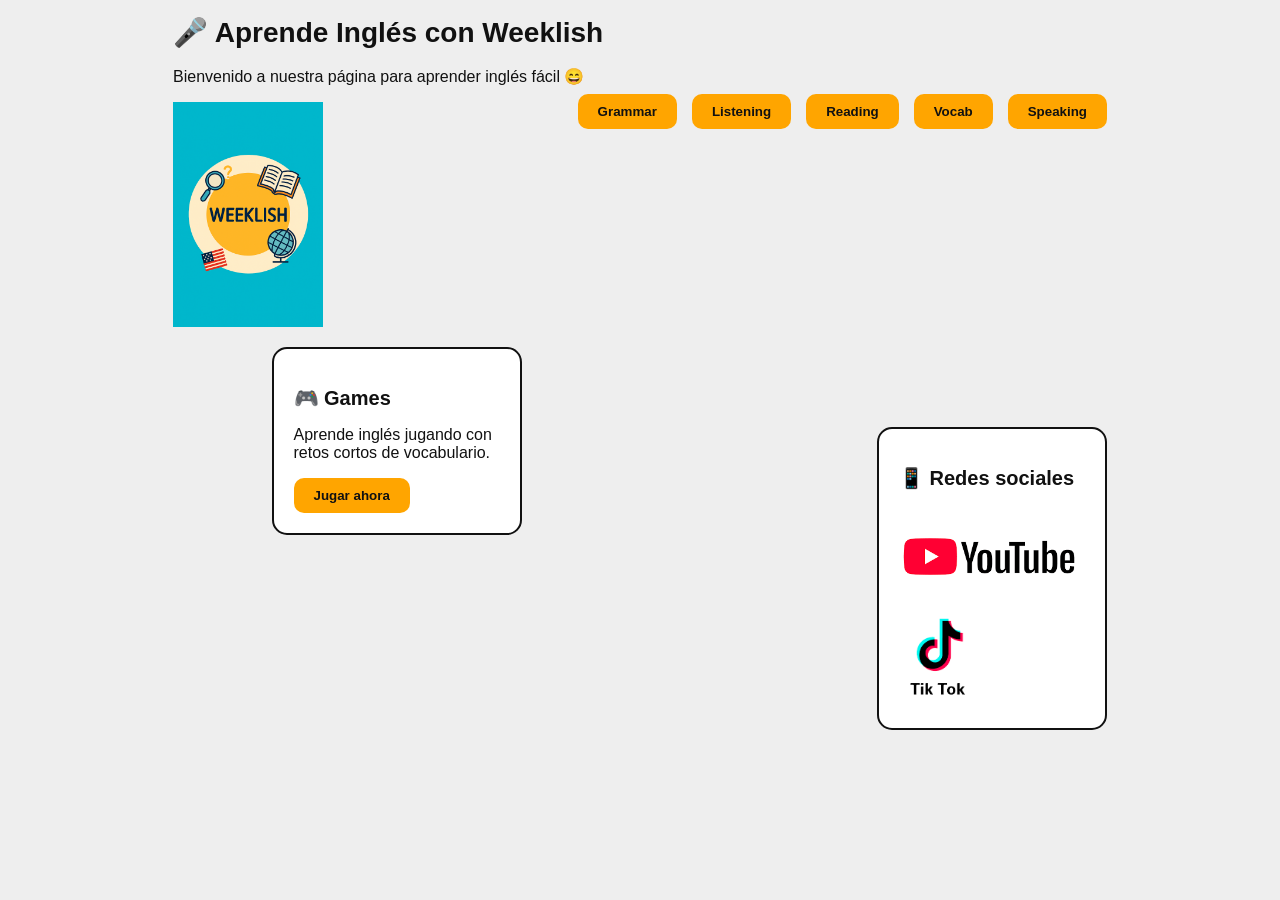
<file: index.html>
<!doctype html>
<html lang="es">
<head>
  <meta charset="utf-8">
  <meta name="viewport" content="width=device-width, initial-scale=1">
  <title>Weeklish | Aprende inglés</title>
  <link rel="stylesheet" href="styles.css">
  <script src="vocab-data.js" defer></script>
  <script src="script.js" defer></script>
</head>
<body>
  <main class="container">
    <div id="home-view">
      <h1>🎤 Aprende Inglés con Weeklish</h1>
      <p class="welcome">Bienvenido a nuestra página para aprender inglés fácil 😄</p>

      <header class="header">
        <img class="logo-image" src="assets/weeklish-logo.png" alt="Logo de Weeklish: aprende inglés">
        <nav class="menu" aria-label="Temas de inglés">
          <button type="button" id="grammar-button">Grammar</button>
          <button type="button" id="listening-button">Listening</button>
          <button type="button" id="reading-button">Reading</button>
          <button type="button" id="vocab-button">Vocab</button>
          <button type="button" id="speaking-button">Speaking</button>
        </nav>
      </header>

      <section class="main" aria-label="Juegos y redes sociales">
        <article class="card games-card">
          <h2>🎮 Games</h2>
          <p>Aprende inglés jugando con retos cortos de vocabulario.</p>
          <button class="register-button" id="open-games" type="button">Jugar ahora</button>
        </article>

        <aside class="card social">
          <h2>📱 Redes sociales</h2>
          <a href="https://www.youtube.com/@Weeklish" target="_blank" rel="noreferrer" aria-label="YouTube de Weeklish (se abre en otra pestaña)">
            <img class="social-image youtube-image" src="assets/youtube.png" alt="YouTube">
          </a>
          <a href="https://www.tiktok.com/@weeklish" target="_blank" rel="noreferrer" aria-label="TikTok de Weeklish (se abre en otra pestaña)">
            <img class="social-image tiktok-image" src="assets/tiktok.png" alt="TikTok">
          </a>
        </aside>
      </section>
    </div>

    <section class="lesson-view" id="grammar-view" hidden aria-labelledby="grammar-title">
      <button class="back-button" id="back-home" type="button">← Volver al inicio</button>
      <h1 id="grammar-title">Grammar</h1>
      <p class="welcome">Mira la lección y practica inglés a tu ritmo.</p>
      <nav class="level-selector" aria-label="Nivel de Grammar">
        <button type="button" data-section-level-button="easy" aria-pressed="true">Easy</button>
        <button type="button" data-section-level-button="medium" aria-pressed="false">Medium</button>
        <button type="button" data-section-level-button="advanced" aria-pressed="false">Advanced</button>
      </nav>
      <div class="level-panel" data-level-panel="easy">
        <article class="lesson-card text-lesson">
          <h2>Present simple</h2>
          <p>Usamos el presente simple para rutinas y hechos.</p>
          <p><strong>I study English every day.</strong> — Estudio inglés todos los días.</p>
          <p><strong>She studies English every day.</strong> — Ella estudia inglés todos los días.</p>
          <p>Con <em>he, she, it</em>, normalmente añadimos <em>-s</em> al verbo.</p>
        </article>
        <form class="quiz-card interactive-quiz">
          <h3>Quick quiz · Present simple</h3>
          <fieldset class="quiz-question" data-answer="works" data-explanation="Con she usamos el verbo con -s: works."><legend>1. She ___ at home.</legend><label><input type="radio" name="easy-g1" value="works"> works</label><label><input type="radio" name="easy-g1" value="work"> work</label><label><input type="radio" name="easy-g1" value="is work"> is work</label><p class="quiz-feedback" aria-live="polite"></p></fieldset>
          <fieldset class="quiz-question" data-answer="Do" data-explanation="En preguntas con you usamos Do + sujeto + verbo base."><legend>2. ___ you like music?</legend><label><input type="radio" name="easy-g2" value="Do"> Do</label><label><input type="radio" name="easy-g2" value="Does"> Does</label><label><input type="radio" name="easy-g2" value="Are"> Are</label><p class="quiz-feedback" aria-live="polite"></p></fieldset>
          <fieldset class="quiz-question" data-answer="play" data-explanation="Con they usamos el verbo base: play."><legend>3. They ___ soccer on Sundays.</legend><label><input type="radio" name="easy-g3" value="plays"> plays</label><label><input type="radio" name="easy-g3" value="play"> play</label><label><input type="radio" name="easy-g3" value="playing"> playing</label><p class="quiz-feedback" aria-live="polite"></p></fieldset>
          <div class="quiz-actions"><button class="register-button" type="submit">Revisar respuestas</button><button class="plain-button" type="reset">Intentar de nuevo</button></div>
          <p class="quiz-result" aria-live="polite"></p>
        </form>
      </div>
      <div class="level-panel" data-level-panel="medium" hidden>
        <article class="lesson-card text-lesson">
          <h2>Past simple</h2>
          <p>Usamos el pasado simple para acciones terminadas. En preguntas y negativas usamos <em>did</em> y el verbo vuelve a su forma base.</p>
          <p><strong>We visited London last year.</strong> — Visitamos Londres el año pasado.</p>
          <p><strong>Did you see the museum?</strong> — ¿Viste el museo?</p>
          <p><strong>They didn’t take a taxi.</strong> — No tomaron un taxi.</p>
        </article>
        <form class="quiz-card interactive-quiz">
          <h3>Quick quiz · Past simple</h3>
          <fieldset class="quiz-question" data-answer="watched" data-explanation="Para una acción terminada en el pasado usamos watched."><legend>1. Yesterday I ___ a film.</legend><label><input type="radio" name="medium-g1" value="watched"> watched</label><label><input type="radio" name="medium-g1" value="watch"> watch</label><label><input type="radio" name="medium-g1" value="watching"> watching</label><p class="quiz-feedback" aria-live="polite"></p></fieldset>
          <fieldset class="quiz-question" data-answer="Did" data-explanation="En preguntas del pasado usamos Did + sujeto + verbo base."><legend>2. ___ she call you?</legend><label><input type="radio" name="medium-g2" value="Did"> Did</label><label><input type="radio" name="medium-g2" value="Does"> Does</label><label><input type="radio" name="medium-g2" value="Was"> Was</label><p class="quiz-feedback" aria-live="polite"></p></fieldset>
          <fieldset class="quiz-question" data-answer="go" data-explanation="Después de didn’t usamos el verbo en su forma base: go."><legend>3. We didn’t ___ by bus.</legend><label><input type="radio" name="medium-g3" value="went"> went</label><label><input type="radio" name="medium-g3" value="go"> go</label><label><input type="radio" name="medium-g3" value="gone"> gone</label><p class="quiz-feedback" aria-live="polite"></p></fieldset>
          <div class="quiz-actions"><button class="register-button" type="submit">Revisar respuestas</button><button class="plain-button" type="reset">Intentar de nuevo</button></div>
          <p class="quiz-result" aria-live="polite"></p>
        </form>
      </div>
      <div class="level-panel" data-level-panel="advanced" hidden>
      <article class="lesson-card">
        <h2>Deductions: Must, Might and Can’t</h2>
        <video controls preload="metadata" playsinline>
          <source src="assets/dedcution.mp4" type="video/mp4">
          Tu navegador no puede reproducir este video. Prueba con otro navegador.
        </video>
      </article>
      <section class="quiz-card" aria-labelledby="deduction-quiz-title">
        <h2 id="deduction-quiz-title">Quiz: Deductions</h2>
        <p>Elige la opción que mejor expresa la deducción. <strong>Must</strong> = casi seguro; <strong>might/could</strong> = posible; <strong>can’t</strong> = casi imposible. Para deducir sobre el pasado, usa <em>modal + have + participio</em>.</p>
        <form id="deduction-quiz" class="interactive-quiz">
          <fieldset class="quiz-question" data-answer="must" data-explanation="Must expresa una deducción fuerte basada en la evidencia.">
            <legend>1. The lights are on and I can hear music. They ___ be home.</legend>
            <label><input type="radio" name="q1" value="must"> must</label>
            <label><input type="radio" name="q1" value="might"> might</label>
            <label><input type="radio" name="q1" value="can't"> can’t</label>
            <p class="quiz-feedback" aria-live="polite"></p>
          </fieldset>
          <fieldset class="quiz-question" data-answer="might" data-explanation="Might indica una posibilidad; no sabemos con certeza dónde está Jack.">
            <legend>2. I don’t know where Jack is. He ___ be at the library.</legend>
            <label><input type="radio" name="q2" value="must"> must</label>
            <label><input type="radio" name="q2" value="might"> might</label>
            <label><input type="radio" name="q2" value="can't"> can’t</label>
            <p class="quiz-feedback" aria-live="polite"></p>
          </fieldset>
          <fieldset class="quiz-question" data-answer="can't" data-explanation="Can’t expresa que algo es casi imposible según lo que sabemos.">
            <legend>3. The sign says CLOSED and the doors are locked. The restaurant ___ be open.</legend>
            <label><input type="radio" name="q3" value="must"> must</label>
            <label><input type="radio" name="q3" value="might"> might</label>
            <label><input type="radio" name="q3" value="can't"> can’t</label>
            <p class="quiz-feedback" aria-live="polite"></p>
          </fieldset>
          <fieldset class="quiz-question" data-answer="could" data-explanation="Could también expresa una posibilidad.">
            <legend>4. Maybe Anna is on the bus. She ___ be on her way.</legend>
            <label><input type="radio" name="q4" value="must"> must</label>
            <label><input type="radio" name="q4" value="could"> could</label>
            <label><input type="radio" name="q4" value="can't"> can’t</label>
            <p class="quiz-feedback" aria-live="polite"></p>
          </fieldset>
          <fieldset class="quiz-question" data-answer="must have" data-explanation="Must have + participio expresa una deducción fuerte sobre algo que ocurrió en el pasado.">
            <legend>5. The ground is wet and the sprinklers are off. It ___ rained overnight.</legend>
            <label><input type="radio" name="q5" value="must have"> must have</label>
            <label><input type="radio" name="q5" value="might"> might</label>
            <label><input type="radio" name="q5" value="can't have"> can’t have</label>
            <p class="quiz-feedback" aria-live="polite"></p>
          </fieldset>
          <fieldset class="quiz-question" data-answer="might have" data-explanation="Might have + participio indica que algo pudo haber ocurrido, pero no lo sabemos con seguridad.">
            <legend>6. I’m not sure who left this umbrella. It ___ been Tom’s.</legend>
            <label><input type="radio" name="q6" value="must have"> must have</label>
            <label><input type="radio" name="q6" value="might have"> might have</label>
            <label><input type="radio" name="q6" value="can't be"> can’t be</label>
            <p class="quiz-feedback" aria-live="polite"></p>
          </fieldset>
          <fieldset class="quiz-question" data-answer="can't have" data-explanation="Can’t have + participio expresa que algo casi con seguridad no ocurrió.">
            <legend>7. I watched Leo stay here all evening. He ___ gone to the party.</legend>
            <label><input type="radio" name="q7" value="must have"> must have</label>
            <label><input type="radio" name="q7" value="might have"> might have</label>
            <label><input type="radio" name="q7" value="can't have"> can’t have</label>
            <p class="quiz-feedback" aria-live="polite"></p>
          </fieldset>
          <fieldset class="quiz-question" data-answer="must have" data-explanation="La puerta está abierta y las maletas desaparecieron: la evidencia indica que se fueron.">
            <legend>8. The door is open and the suitcases are gone. They ___ left.</legend>
            <label><input type="radio" name="q8" value="must have"> must have</label>
            <label><input type="radio" name="q8" value="might"> might</label>
            <label><input type="radio" name="q8" value="can't have"> can’t have</label>
            <p class="quiz-feedback" aria-live="polite"></p>
          </fieldset>
          <fieldset class="quiz-question" data-answer="could" data-explanation="Could be expresa una posibilidad sobre el presente.">
            <legend>9. That ___ be the right bus, but let’s check the number first.</legend>
            <label><input type="radio" name="q9" value="must"> must</label>
            <label><input type="radio" name="q9" value="could"> could</label>
            <label><input type="radio" name="q9" value="can't have"> can’t have</label>
            <p class="quiz-feedback" aria-live="polite"></p>
          </fieldset>
          <fieldset class="quiz-question" data-answer="might have" data-explanation="Might have been expresa una posibilidad sobre quién llamó.">
            <legend>10. I don’t recognize the number. It ___ been the doctor’s office.</legend>
            <label><input type="radio" name="q10" value="must"> must</label>
            <label><input type="radio" name="q10" value="might have"> might have</label>
            <label><input type="radio" name="q10" value="can't"> can’t</label>
            <p class="quiz-feedback" aria-live="polite"></p>
          </fieldset>
          <div class="quiz-actions">
            <button class="register-button" type="submit">Revisar respuestas</button>
            <button class="plain-button" type="reset">Intentar de nuevo</button>
          </div>
          <p id="quiz-result" class="quiz-result" aria-live="polite"></p>
        </form>
      </section>
      </div>
      <button class="back-button bottom-back" type="button" data-home>← Volver al inicio</button>
    </section>

    <section class="lesson-view listening-view" id="listening-view" hidden aria-labelledby="listening-title">
      <button class="back-button" type="button" data-home>← Volver al inicio</button>
      <h1 id="listening-title">Listening</h1>
      <p class="welcome">Escucha cada audio y practica a tu ritmo.</p>
      <nav class="level-selector" aria-label="Nivel de Listening">
        <button type="button" data-section-level-button="easy" aria-pressed="true">Easy</button>
        <button type="button" data-section-level-button="medium" aria-pressed="false">Medium</button>
        <button type="button" data-section-level-button="advanced" aria-pressed="false">Advanced</button>
      </nav>
      <div class="level-panel" data-level-panel="easy">
        <article class="audio-card listening-practice">
          <h2>Listen and repeat</h2>
          <p>Escucha cada frase y repítela en voz alta.</p>
          <div class="listen-line"><span lang="en">Good morning! How are you?</span><button class="practice-button" type="button" data-speak-text="Good morning! How are you?">🔊 Escuchar</button><p>¡Buenos días! ¿Cómo estás?</p></div>
          <div class="listen-line"><span lang="en">Could I have a glass of water, please?</span><button class="practice-button" type="button" data-speak-text="Could I have a glass of water, please?">🔊 Escuchar</button><p>¿Me da un vaso de agua, por favor?</p></div>
          <div class="listen-line"><span lang="en">Where is the bus station?</span><button class="practice-button" type="button" data-speak-text="Where is the bus station?">🔊 Escuchar</button><p>¿Dónde está la estación de autobuses?</p></div>
        </article>
      </div>
      <div class="level-panel" data-level-panel="medium" hidden>
        <article class="audio-card">
          <h2>Agent Phrases</h2>
          <p>Escucha el audio e intenta repetir las frases.</p>
          <audio controls preload="none"><source src="assets/listening/agent-phrases.m4a" type="audio/mp4">Tu navegador no puede reproducir este audio.</audio>
        </article>
      </div>
      <div class="level-panel" data-level-panel="advanced" hidden>
        <article class="audio-card">
          <h2>Celine Pitch Shadowing</h2>
          <p>Escucha con atención y repite intentando imitar la entonación.</p>
          <audio controls preload="none"><source src="assets/listening/celine-pitch-shadowing.mp3" type="audio/mpeg">Tu navegador no puede reproducir este audio.</audio>
        </article>
      </div>
      <button class="back-button bottom-back" type="button" data-home>← Volver al inicio</button>
    </section>

    <section class="lesson-view reading-view" id="reading-view" hidden aria-labelledby="reading-title">
      <button class="back-button" type="button" data-home>← Volver al inicio</button>
      <h1 id="reading-title">Reading</h1>
      <p class="welcome">Choose a level, read the text in English, and check your understanding.</p>
      <nav class="level-selector" aria-label="Nivel de Reading">
        <button type="button" data-section-level-button="easy" aria-pressed="true">Easy</button>
        <button type="button" data-section-level-button="medium" aria-pressed="false">Medium</button>
        <button type="button" data-section-level-button="advanced" aria-pressed="false">Advanced</button>
      </nav>
      <div class="level-panel" data-level-panel="easy">
        <article class="reading-card">
          <h2>Emma’s Saturday</h2>
          <p>Emma wakes up at eight on Saturday. She has eggs and toast for breakfast. Then she walks to the park with her brother. They see birds and play with a ball. In the afternoon, Emma visits her grandmother. They make a cake together.</p>
          <div class="reading-vocab"><strong>Words:</strong> wakes up = se despierta · walks = camina · together = juntos</div>
        </article>
        <form class="quiz-card interactive-quiz">
          <h3>Reading check · Easy</h3>
          <fieldset class="quiz-question" data-answer="At eight" data-explanation="The text says Emma wakes up at eight on Saturday."><legend>1. What time does Emma wake up?</legend><label><input type="radio" name="read-e1" value="At six"> At six</label><label><input type="radio" name="read-e1" value="At eight"> At eight</label><label><input type="radio" name="read-e1" value="At ten"> At ten</label><p class="quiz-feedback" aria-live="polite"></p></fieldset>
          <fieldset class="quiz-question" data-answer="Eggs and toast" data-explanation="Emma has eggs and toast for breakfast."><legend>2. What does Emma eat for breakfast?</legend><label><input type="radio" name="read-e2" value="Rice and fish"> Rice and fish</label><label><input type="radio" name="read-e2" value="Eggs and toast"> Eggs and toast</label><label><input type="radio" name="read-e2" value="Fruit and yogurt"> Fruit and yogurt</label><p class="quiz-feedback" aria-live="polite"></p></fieldset>
          <fieldset class="quiz-question" data-answer="Her grandmother" data-explanation="In the afternoon, Emma visits her grandmother."><legend>3. Who does Emma visit?</legend><label><input type="radio" name="read-e3" value="Her teacher"> Her teacher</label><label><input type="radio" name="read-e3" value="Her friend"> Her friend</label><label><input type="radio" name="read-e3" value="Her grandmother"> Her grandmother</label><p class="quiz-feedback" aria-live="polite"></p></fieldset>
          <div class="quiz-actions"><button class="register-button" type="submit">Check answers</button><button class="plain-button" type="reset">Try again</button></div>
          <p class="quiz-result" aria-live="polite"></p>
        </form>
      </div>
      <div class="level-panel" data-level-panel="medium" hidden>
        <article class="reading-card">
          <h2>A New Job in the City</h2>
          <p>When Daniel moved to the city, he didn’t know many people. His new job was busy, so he usually went home by train and cooked dinner. One Thursday, a coworker invited him to a photography club. Daniel almost said no because he was tired, but he decided to go. He met people who shared his interest, and soon the city began to feel more like home.</p>
          <div class="reading-vocab"><strong>Words:</strong> coworker = compañero de trabajo · shared = compartían · feel like home = sentirse como en casa</div>
        </article>
        <form class="quiz-card interactive-quiz">
          <h3>Reading check · Medium</h3>
          <fieldset class="quiz-question" data-answer="By train" data-explanation="He usually went home by train."><legend>1. How did Daniel usually get home?</legend><label><input type="radio" name="read-m1" value="By bus"> By bus</label><label><input type="radio" name="read-m1" value="By train"> By train</label><label><input type="radio" name="read-m1" value="On foot"> On foot</label><p class="quiz-feedback" aria-live="polite"></p></fieldset>
          <fieldset class="quiz-question" data-answer="He was tired" data-explanation="Daniel almost said no because he was tired."><legend>2. Why did he almost say no to the invitation?</legend><label><input type="radio" name="read-m2" value="He was tired"> He was tired</label><label><input type="radio" name="read-m2" value="He was working"> He was working</label><label><input type="radio" name="read-m2" value="He disliked photography"> He disliked photography</label><p class="quiz-feedback" aria-live="polite"></p></fieldset>
          <fieldset class="quiz-question" data-answer="Meeting people with a shared interest" data-explanation="The photography club helped Daniel meet people who shared his interest."><legend>3. What helped the city feel more like home?</legend><label><input type="radio" name="read-m3" value="Meeting people with a shared interest"> Meeting people with a shared interest</label><label><input type="radio" name="read-m3" value="Getting a new apartment"> Getting a new apartment</label><label><input type="radio" name="read-m3" value="Working fewer hours"> Working fewer hours</label><p class="quiz-feedback" aria-live="polite"></p></fieldset>
          <div class="quiz-actions"><button class="register-button" type="submit">Check answers</button><button class="plain-button" type="reset">Try again</button></div>
          <p class="quiz-result" aria-live="polite"></p>
        </form>
      </div>
      <div class="level-panel" data-level-panel="advanced" hidden>
        <article class="reading-card">
          <h2>The Community Garden</h2>
          <p>For years, the empty lot between two apartment buildings collected rubbish and rainwater. A few neighbours proposed turning it into a community garden. At first, some residents doubted the plan would last; everyone had different schedules, and the soil was in poor condition. The organisers divided the work into small tasks and asked a local nursery for advice. By the end of the season, the garden was producing tomatoes, herbs, and a surprising sense of community. The project did not solve every problem, but it gave residents a practical reason to work together.</p>
          <div class="reading-vocab"><strong>Words:</strong> empty lot = terreno vacío · soil = tierra · residents = residentes · practical = práctico</div>
        </article>
        <form class="quiz-card interactive-quiz">
          <h3>Reading check · Advanced</h3>
          <fieldset class="quiz-question" data-answer="Rubbish and rainwater" data-explanation="The empty lot collected rubbish and rainwater before the project."><legend>1. What collected in the empty lot?</legend><label><input type="radio" name="read-a1" value="Rubbish and rainwater"> Rubbish and rainwater</label><label><input type="radio" name="read-a1" value="Leaves and snow"> Leaves and snow</label><label><input type="radio" name="read-a1" value="Tools and seeds"> Tools and seeds</label><p class="quiz-feedback" aria-live="polite"></p></fieldset>
          <fieldset class="quiz-question" data-answer="They divided the work into small tasks" data-explanation="Breaking the work into small tasks helped residents manage different schedules."><legend>2. How did the organisers make the work manageable?</legend><label><input type="radio" name="read-a2" value="They hired a full-time gardener"> They hired a full-time gardener</label><label><input type="radio" name="read-a2" value="They divided the work into small tasks"> They divided the work into small tasks</label><label><input type="radio" name="read-a2" value="They waited until everyone was free"> They waited until everyone was free</label><p class="quiz-feedback" aria-live="polite"></p></fieldset>
          <fieldset class="quiz-question" data-answer="A stronger sense of community" data-explanation="The garden gave neighbours a shared project and a stronger sense of community."><legend>3. What did the garden provide besides food?</legend><label><input type="radio" name="read-a3" value="A stronger sense of community"> A stronger sense of community</label><label><input type="radio" name="read-a3" value="More parking spaces"> More parking spaces</label><label><input type="radio" name="read-a3" value="A new apartment building"> A new apartment building</label><p class="quiz-feedback" aria-live="polite"></p></fieldset>
          <div class="quiz-actions"><button class="register-button" type="submit">Check answers</button><button class="plain-button" type="reset">Try again</button></div>
          <p class="quiz-result" aria-live="polite"></p>
        </form>
      </div>
      <button class="back-button bottom-back" type="button" data-home>← Volver al inicio</button>
    </section>

    <section class="lesson-view vocab-view" id="vocabulary-view" hidden aria-labelledby="vocabulary-title">
      <button class="back-button" type="button" data-home>← Volver al inicio</button>
      <h1 id="vocabulary-title">Vocab</h1>
      <p class="welcome">Elige un tema para ver solo sus imágenes. Cambia de botón para ver otra categoría.</p>
      <nav class="level-selector" aria-label="Nivel de Vocab">
        <button type="button" data-vocab-level="easy" aria-pressed="true">Easy</button>
        <button type="button" data-vocab-level="medium" aria-pressed="false">Medium</button>
        <button type="button" data-vocab-level="advanced" aria-pressed="false">Advanced</button>
      </nav>
      <nav class="vocab-categories" id="vocab-categories" aria-label="Categorías de vocabulario"></nav>
      <div id="vocabulary-gallery"></div>
      <button class="back-button bottom-back" type="button" data-home>← Volver al inicio</button>
    </section>

    <section class="lesson-view speaking-view" id="speaking-view" hidden aria-labelledby="speaking-title">
      <button class="back-button" type="button" data-home>← Volver al inicio</button>
      <h1 id="speaking-title">Speaking</h1>
      <p class="welcome">Lee cada situación y responde en inglés en voz alta. Abre “Ver ejemplo” cuando quieras comparar tu respuesta.</p>
      <nav class="level-selector" aria-label="Nivel de Speaking">
        <button type="button" data-speaking-level-button="easy" aria-pressed="true">Easy</button>
        <button type="button" data-speaking-level-button="medium" aria-pressed="false">Medium</button>
        <button type="button" data-speaking-level-button="advanced" aria-pressed="false">Advanced</button>
      </nav>
      <div class="mic-picker">
        <label for="microphone-select">Micrófono para grabar</label>
        <div class="mic-picker-actions">
          <select id="microphone-select">
            <option value="">Micrófono predeterminado</option>
          </select>
          <button class="practice-button" id="detect-microphones" type="button">Detectar micrófonos</button>
        </div>
        <p id="microphone-status" class="recording-status" aria-live="polite">Puedes usar el micrófono predeterminado o detectar otros para elegir.</p>
      </div>

      <section class="speaking-group" data-speaking-level="medium" aria-labelledby="everyday-title">
        <h2 id="everyday-title">Everyday situations · Situaciones cotidianas</h2>
        <div class="speaking-list">
          <article class="speaking-exercise"><p><strong>1.</strong> Quieres saber dónde está el baño.</p><details><summary>Ver ejemplo</summary><p class="english-phrase" lang="en">“Excuse me, where is the restroom?”</p><p class="translation">Disculpe, ¿dónde está el baño?</p></details></article>
          <article class="speaking-exercise"><p><strong>2.</strong> Necesitas pedir ayuda en la calle.</p><details><summary>Ver ejemplo</summary><p class="english-phrase" lang="en">“Could you help me, please?”</p><p class="translation">¿Podría ayudarme, por favor?</p></details></article>
          <article class="speaking-exercise"><p><strong>3.</strong> Quieres saber la hora.</p><details><summary>Ver ejemplo</summary><p class="english-phrase" lang="en">“What time is it?”</p><p class="translation">¿Qué hora es?</p></details></article>
          <article class="speaking-exercise"><p><strong>4.</strong> Quieres preguntar cuánto cuesta algo.</p><details><summary>Ver ejemplo</summary><p class="english-phrase" lang="en">“How much does this cost?”</p><p class="translation">¿Cuánto cuesta esto?</p></details></article>
          <article class="speaking-exercise"><p><strong>5.</strong> Quieres llegar a la estación.</p><details><summary>Ver ejemplo</summary><p class="english-phrase" lang="en">“How can I get to the station?”</p><p class="translation">¿Cómo puedo llegar a la estación?</p></details></article>
        </div>
      </section>

      <section class="speaking-group" data-speaking-level="easy" aria-labelledby="greetings-title">
        <h2 id="greetings-title">Greetings · Saludos</h2>
        <div class="speaking-list">
          <article class="speaking-exercise"><p><strong>1.</strong> Saludas a alguien por la mañana.</p><details><summary>Ver ejemplo</summary><p class="english-phrase" lang="en">“Good morning! How are you?”</p><p class="translation">¡Buenos días! ¿Cómo estás?</p></details></article>
          <article class="speaking-exercise"><p><strong>2.</strong> Saludas a un amigo.</p><details><summary>Ver ejemplo</summary><p class="english-phrase" lang="en">“Hi! It’s nice to see you.”</p><p class="translation">¡Hola! Qué bueno verte.</p></details></article>
          <article class="speaking-exercise"><p><strong>3.</strong> Conoces a alguien por primera vez.</p><details><summary>Ver ejemplo</summary><p class="english-phrase" lang="en">“Hello, my name is Ana. What’s your name?”</p><p class="translation">Hola, me llamo Ana. ¿Cómo te llamas?</p></details></article>
          <article class="speaking-exercise"><p><strong>4.</strong> Te preguntan cómo estás y te sientes muy bien.</p><details><summary>Ver ejemplo</summary><p class="english-phrase" lang="en">“I’m great, thanks. How about you?”</p><p class="translation">Estoy muy bien, gracias. ¿Y tú?</p></details></article>
          <article class="speaking-exercise"><p><strong>5.</strong> Te despides después de una conversación.</p><details><summary>Ver ejemplo</summary><p class="english-phrase" lang="en">“It was nice talking to you. See you later!”</p><p class="translation">Fue agradable hablar contigo. ¡Hasta luego!</p></details></article>
        </div>
      </section>

      <section class="speaking-group" data-speaking-level="easy" aria-labelledby="food-title">
        <h2 id="food-title">Food · Comida</h2>
        <div class="speaking-list">
          <article class="speaking-exercise"><p><strong>1.</strong> Pides una mesa para dos.</p><details><summary>Ver ejemplo</summary><p class="english-phrase" lang="en">“A table for two, please.”</p><p class="translation">Una mesa para dos, por favor.</p></details></article>
          <article class="speaking-exercise"><p><strong>2.</strong> Pides el menú.</p><details><summary>Ver ejemplo</summary><p class="english-phrase" lang="en">“Could I see the menu, please?”</p><p class="translation">¿Podría ver el menú, por favor?</p></details></article>
          <article class="speaking-exercise"><p><strong>3.</strong> Ordenas una hamburguesa con queso.</p><details><summary>Ver ejemplo</summary><p class="english-phrase" lang="en">“I’d like a cheeseburger, please.”</p><p class="translation">Quisiera una hamburguesa con queso, por favor.</p></details></article>
          <article class="speaking-exercise"><p><strong>4.</strong> Preguntas qué recomienda el restaurante.</p><details><summary>Ver ejemplo</summary><p class="english-phrase" lang="en">“What do you recommend?”</p><p class="translation">¿Qué recomienda?</p></details></article>
          <article class="speaking-exercise"><p><strong>5.</strong> Terminaste de comer y pides la cuenta.</p><details><summary>Ver ejemplo</summary><p class="english-phrase" lang="en">“Could I have the check, please?”</p><p class="translation">¿Me trae la cuenta, por favor?</p></details></article>
        </div>
      </section>
      <section class="speaking-group" data-speaking-level="advanced" aria-labelledby="advanced-speaking-title" hidden>
        <h2 id="advanced-speaking-title">Longer conversations · Conversaciones más completas</h2>
        <div class="speaking-list">
          <article class="speaking-exercise"><p><strong>1.</strong> Perdiste el tren. Pregunta cuándo sale el siguiente.</p><details><summary>Ver ejemplo</summary><p class="english-phrase" lang="en">“I’ve just missed my train. Could you tell me when the next one leaves?”</p><p class="translation">Acabo de perder mi tren. ¿Podría decirme cuándo sale el siguiente?</p></details></article>
          <article class="speaking-exercise"><p><strong>2.</strong> Tu habitación de hotel aún no está lista. Pide una actualización con amabilidad.</p><details><summary>Ver ejemplo</summary><p class="english-phrase" lang="en">“I’m checking in, but my room isn’t ready yet. Could you let me know how long it will take?”</p><p class="translation">Voy a registrarme, pero mi habitación aún no está lista. ¿Podría decirme cuánto tardará?</p></details></article>
          <article class="speaking-exercise"><p><strong>3.</strong> Tienes alergia a los cacahuates. Pregunta por los ingredientes.</p><details><summary>Ver ejemplo</summary><p class="english-phrase" lang="en">“I’m allergic to peanuts. Could you check whether this dish contains any?”</p><p class="translation">Soy alérgico/a a los cacahuates. ¿Podría comprobar si este plato contiene alguno?</p></details></article>
          <article class="speaking-exercise"><p><strong>4.</strong> No entendiste una instrucción. Pide que la expliquen de otra manera.</p><details><summary>Ver ejemplo</summary><p class="english-phrase" lang="en">“I’m not sure I understood the instructions. Could you explain them another way?”</p><p class="translation">No estoy seguro/a de haber entendido las instrucciones. ¿Podría explicarlas de otra manera?</p></details></article>
          <article class="speaking-exercise"><p><strong>5.</strong> Das tu opinión y reconoces otra perspectiva.</p><details><summary>Ver ejemplo</summary><p class="english-phrase" lang="en">“I see your point, but I think we should consider another option.”</p><p class="translation">Entiendo tu punto, pero creo que deberíamos considerar otra opción.</p></details></article>
        </div>
      </section>
      <button class="back-button bottom-back" type="button" data-home>← Volver al inicio</button>
    </section>
  </main>

  <section class="lesson-view games-view container" id="games-view" hidden aria-labelledby="games-title">
    <button class="back-button" type="button" data-home>← Volver al inicio</button>
    <h1 id="games-title">Games</h1>
    <p class="welcome">Choose the correct meaning. Elige la traducción correcta.</p>
    <section class="game-levels" id="game-levels" aria-label="Elige un nivel">
      <h2>Elige tu nivel</h2>
      <div class="game-level-options">
        <button class="game-level-button" type="button" data-level="easy"><strong>Easy</strong><span>Fácil · palabras comunes</span></button>
        <button class="game-level-button" type="button" data-level="medium"><strong>Medium</strong><span>Medio · vocabulario práctico</span></button>
        <button class="game-level-button" type="button" data-level="advanced"><strong>Advanced</strong><span>Avanzado · expresiones e idioms</span></button>
      </div>
    </section>
    <article class="game-card" id="game-card" hidden>
      <button class="change-level-button" id="change-level" type="button">← Cambiar nivel</button>
      <p class="game-progress" id="game-progress"></p>
      <h2 class="game-word" id="game-word"></h2>
      <div class="game-options" id="game-options"></div>
      <p class="game-feedback" id="game-feedback" aria-live="polite"></p>
      <div class="game-example" id="game-example" hidden>
        <p class="example-label">Example sentence</p>
        <p class="game-example-sentence" id="game-example-sentence" lang="en"></p>
        <p class="game-example-translation" id="game-example-translation"></p>
        <button class="practice-button" id="play-game-sentence" type="button">🔊 Escuchar oración</button>
      </div>
      <button class="register-button" id="next-question" type="button" disabled>Siguiente</button>
    </article>
  </section>
</body>
</html>
</file>
<file: styles.css>
/* Los estilos controlan colores, tamaños y ubicación de cada elemento. */
* { box-sizing: border-box; }

body {
  margin: 0;
  background-color: #eee;
  color: #111;
  font-family: Arial, sans-serif;
}

.container { max-width: 970px; margin: 16px auto; padding: 0 18px; }
h1 { margin: 0 0 18px; font-size: 28px; }
.welcome { margin: 0 0 16px; }

.header {
  display: flex;
  justify-content: space-between;
  align-items: flex-start;
  gap: 24px;
  margin-bottom: 20px;
}

.logo-image {
  display: block;
  width: 150px;
  height: 225px;
  object-fit: cover;
}

.menu {
  display: flex;
  justify-content: flex-end;
  flex-wrap: wrap;
  gap: 15px;
  margin-top: -8px;
}
.menu button, .register-button {
  padding: 10px 20px;
  border: 0;
  border-radius: 10px;
  background: orange;
  color: #111;
  cursor: pointer;
  font-weight: bold;
}
.menu button:hover, .register-button:hover { background: darkorange; }
button:focus-visible, a:focus-visible, input:focus-visible { outline: 3px solid #1264a3; outline-offset: 2px; }

.main { display: grid; grid-template-columns: 1fr 1fr; align-items: start; gap: 40px; }
.card {
  width: 294px;
  min-height: 220px;
  padding: 20px;
  border: 2px solid #111;
  border-radius: 15px;
  background: white;
}
.card h2 { font-size: 20px; }
.games-card { width: 250px; min-height: 160px; margin: 0 auto; }
.social {
  width: 230px;
  min-height: 170px;
  margin-top: 80px;
  justify-self: end;
}
.register-dialog input {
  display: block;
  width: 100%;
  margin: 10px 0;
  padding: 10px;
  border: 1px solid #999;
  border-radius: 8px;
  font: inherit;
}
.plain-button { cursor: pointer; }
.social a { display: block; width: fit-content; margin: 8px 0; }
.social-image { display: block; object-fit: contain; }
.youtube-image { width: 180px; height: auto; }
.tiktok-image { width: 82px; height: auto; }
.message { margin: 10px 0 0; color: #14532d; font-size: 14px; }

.visually-hidden { position: absolute; width: 1px; height: 1px; padding: 0; margin: -1px; overflow: hidden; clip: rect(0, 0, 0, 0); white-space: nowrap; border: 0; }

.lesson-view { max-width: 780px; margin: 12px auto; }
.lesson-view[hidden], #home-view[hidden] { display: none; }
.back-button {
  padding: 10px 16px;
  border: 0;
  border-radius: 10px;
  background: orange;
  color: #111;
  cursor: pointer;
  font-weight: bold;
}
.back-button:hover { background: darkorange; }
.lesson-card {
  padding: 18px;
  border: 2px solid #111;
  border-radius: 15px;
  background: white;
}
.lesson-card video { display: block; width: 100%; max-height: 65vh; background: #111; border-radius: 8px; }
.bottom-back { margin-top: 16px; }
.quiz-card { margin-top: 22px; padding: 20px; border: 2px solid #111; border-radius: 15px; background: white; }
.quiz-card > h2 { margin-top: 0; }
.quiz-question { margin: 14px 0; padding: 14px; border: 1px solid #bbb; border-radius: 10px; }
.quiz-question legend { padding: 0 5px; font-weight: bold; }
.quiz-question label { display: inline-flex; align-items: center; gap: 5px; margin: 7px 12px 0 0; cursor: pointer; }
.quiz-question input { accent-color: #087c8d; }
.quiz-question.is-correct { border-color: #26834a; background: #f2fbf4; }
.quiz-question.is-incorrect { border-color: #b54343; background: #fff7f5; }
.quiz-feedback { margin: 8px 0 0; font-size: 14px; }
.quiz-actions { display: flex; flex-wrap: wrap; align-items: center; gap: 12px; margin-top: 18px; }
.quiz-result { min-height: 1.4em; margin-bottom: 0; font-weight: bold; }
.games-view { max-width: 700px; }
.game-levels { max-width: 650px; margin: 24px auto; }
.game-level-options { display: grid; grid-template-columns: repeat(3, 1fr); gap: 12px; }
.game-level-button { display: flex; min-height: 112px; flex-direction: column; justify-content: center; gap: 8px; padding: 16px; border: 2px solid #111; border-radius: 14px; background: white; cursor: pointer; text-align: left; }
.game-level-button:hover { border-color: #c77a00; background: #fff5df; }
.game-level-button strong { font-size: 22px; }
.game-level-button span { color: #444; font-size: 14px; }
.game-card { max-width: 560px; margin: 20px auto; padding: 24px; border: 2px solid #111; border-radius: 16px; background: white; text-align: center; }
.change-level-button { display: block; padding: 0; border: 0; background: transparent; color: #064f7b; cursor: pointer; font: inherit; font-weight: bold; }
.game-progress { color: #555; font-size: 14px; }
.game-word { margin: 20px 0; color: #073b61; font-size: 36px; }
.game-options { display: grid; grid-template-columns: repeat(3, 1fr); gap: 10px; }
.game-option { min-height: 54px; padding: 10px; border: 1px solid #888; border-radius: 10px; background: #fff; cursor: pointer; font: inherit; }
.game-option:hover:not(:disabled) { border-color: #064f7b; background: #eef9fb; }
.game-option:disabled { cursor: default; }
.game-option.game-correct { border-color: #26834a; background: #e7f6eb; }
.game-option.game-wrong { border-color: #b54343; background: #fff0ee; }
.game-feedback { min-height: 1.5em; margin: 16px 0; font-weight: bold; }
.level-selector { display: flex; flex-wrap: wrap; gap: 9px; margin: 18px 0; }
.level-selector button { min-width: 100px; padding: 9px 14px; border: 1px solid #a66b00; border-radius: 10px; background: #fff; cursor: pointer; font: inherit; font-weight: bold; }
.level-selector button[aria-pressed="true"] { border-color: #d57d00; background: orange; }
.level-selector button:hover { background: #ffd27a; }
.level-panel[hidden] { display: none; }
.text-lesson { margin-bottom: 14px; }
.text-lesson p { line-height: 1.55; }
.mini-practice { min-height: 0; }
.mini-practice h3 { margin-top: 0; }
.mini-practice li { margin: 7px 0; }
.reading-card { margin: 18px 0; padding: 22px; border: 2px solid #111; border-radius: 15px; background: white; }
.reading-card h2 { margin-top: 0; }
.reading-card > p { font-size: 17px; line-height: 1.75; }
.reading-vocab { margin: 18px 0; padding: 12px; border-radius: 10px; background: #edf8f9; line-height: 1.6; }
.reading-card details { border-top: 1px solid #ddd; padding-top: 12px; }
.reading-card summary { color: #064f7b; cursor: pointer; font-weight: bold; }
.reading-card li { margin: 7px 0; line-height: 1.5; }
.listening-practice { margin-bottom: 16px; }
.listen-line { display: grid; grid-template-columns: 1fr auto; align-items: center; gap: 8px; padding: 12px 0; border-top: 1px solid #ddd; }
.listen-line span { font-weight: bold; }
.listen-line p { grid-column: 1 / -1; margin: 0; color: #555; }
.game-example { margin: 16px 0; padding: 14px; border-radius: 12px; background: #edf8f9; text-align: left; }
.example-label { margin: 0 0 7px; color: #07526a; font-size: 14px; font-weight: bold; }
.game-example-sentence { margin: 0 0 5px; font-size: 19px; font-weight: bold; }
.game-example-translation { margin: 0 0 12px; color: #444; }
.audio-list { display: grid; grid-template-columns: repeat(auto-fit, minmax(min(100%, 300px), 1fr)); gap: 14px; }
.audio-card { padding: 16px; border: 2px solid #111; border-radius: 15px; background: white; }
.audio-card h2 { margin: 0 0 12px; font-size: 18px; }
.audio-card audio { display: block; width: 100%; }
.vocab-categories { position: sticky; top: 0; z-index: 3; display: flex; flex-wrap: wrap; gap: 9px; margin: 18px 0 24px; padding: 10px 0; background: #eee; }
.vocab-category-button { padding: 9px 13px; border: 0; border-radius: 10px; background: orange; color: #111; cursor: pointer; font: inherit; font-weight: bold; }
.vocab-category-button:hover, .vocab-category-button.selected { background: darkorange; }
.vocab-category-button:focus-visible { outline: 3px solid #1264a3; outline-offset: 2px; }
.vocab-group { margin: 24px 0 32px; scroll-margin-top: 12px; }
.vocab-group h2 { margin-bottom: 12px; }
.vocabulary-grid { display: grid; grid-template-columns: repeat(auto-fill, minmax(180px, 1fr)); gap: 14px; }
.vocab-item { margin: 0; overflow: hidden; border: 1px solid #bbb; border-radius: 12px; background: white; }
.vocab-item a { display: grid; place-items: center; height: 220px; padding: 8px; background: white; }
.vocab-item img { display: block; width: 100%; height: 100%; object-fit: contain; }
.vocab-item figcaption { min-height: 38px; padding: 8px 10px; border-top: 1px solid #ddd; font-size: 14px; overflow-wrap: anywhere; }
.speaking-group { margin: 24px 0 30px; }
.speaking-group > h2 { margin-bottom: 12px; }
.speaking-list { display: grid; grid-template-columns: repeat(auto-fit, minmax(min(100%, 290px), 1fr)); gap: 12px; }
.speaking-exercise { padding: 16px; border: 1px solid #bbb; border-radius: 12px; background: white; }
.speaking-exercise > p { margin: 0 0 10px; }
.speaking-exercise details { border-top: 1px solid #ddd; padding-top: 9px; }
.speaking-exercise summary { color: #064f7b; cursor: pointer; font-weight: bold; }
.english-phrase { margin: 12px 0 6px; font-size: 18px; font-weight: bold; }
.translation { margin: 0; color: #444; }
.speaking-controls { display: flex; flex-wrap: wrap; align-items: center; gap: 8px; margin-top: 12px; }
.practice-button { padding: 8px 12px; border: 0; border-radius: 9px; background: orange; color: #111; cursor: pointer; font-weight: bold; }
.practice-button:hover { background: darkorange; }
.practice-button:disabled { cursor: wait; opacity: 0.7; }
.speaking-controls audio { width: 100%; margin-top: 4px; }
.recording-status { flex-basis: 100%; min-height: 1em; margin: 2px 0 0; color: #444; font-size: 14px; }
.mic-picker { margin: 18px 0 24px; padding: 16px; border: 1px solid #bbb; border-radius: 12px; background: white; }
.mic-picker > label { display: block; margin-bottom: 8px; font-weight: bold; }
.mic-picker-actions { display: flex; flex-wrap: wrap; gap: 9px; }
.mic-picker select { min-width: min(100%, 260px); max-width: 100%; padding: 8px 10px; border: 1px solid #999; border-radius: 8px; font: inherit; }
.mic-picker .recording-status { margin-bottom: 0; }

@media (max-width: 650px) {
  .container { margin-top: 22px; }
  h1 { font-size: 24px; }
  .header { flex-direction: row; align-items: flex-start; gap: 12px; }
  .main { display: flex; flex-direction: column; align-items: center; }
  .logo-image { width: 120px; height: 180px; }
  .menu { justify-content: flex-end; gap: 7px; margin-top: -5px; }
  .menu button { padding: 9px 11px; font-size: 13px; }
  .main { gap: 16px; }
  .card { width: 100%; max-width: 380px; }
  .games-card { max-width: 300px; min-height: 150px; }
  .social { min-height: 150px; margin-top: 0; }
}

@media (max-width: 460px) {
  .game-card { padding: 16px; }
  .game-options { grid-template-columns: 1fr; }
  .game-level-options { grid-template-columns: 1fr; }
  .listen-line { grid-template-columns: 1fr; }
  .listen-line p { grid-column: auto; }
}

/* En tabletas y ventanas estrechas, conserva las tarjetas una al lado de la otra. */
@media (min-width: 520px) and (max-width: 650px) {
  .main { display: flex; flex-direction: row; align-items: flex-end; gap: 12px; }
  .games-card { width: auto; min-width: 0; flex: 1 1 auto; margin: 0; }
  .social {
    width: 150px;
    min-height: 145px;
    flex: 0 0 150px;
    margin: 0 0 0 auto;
    padding: 14px;
  }
  .social h2 { font-size: 16px; }
  .youtube-image { width: 100px; }
  .tiktok-image { width: 52px; }
}
</file>
